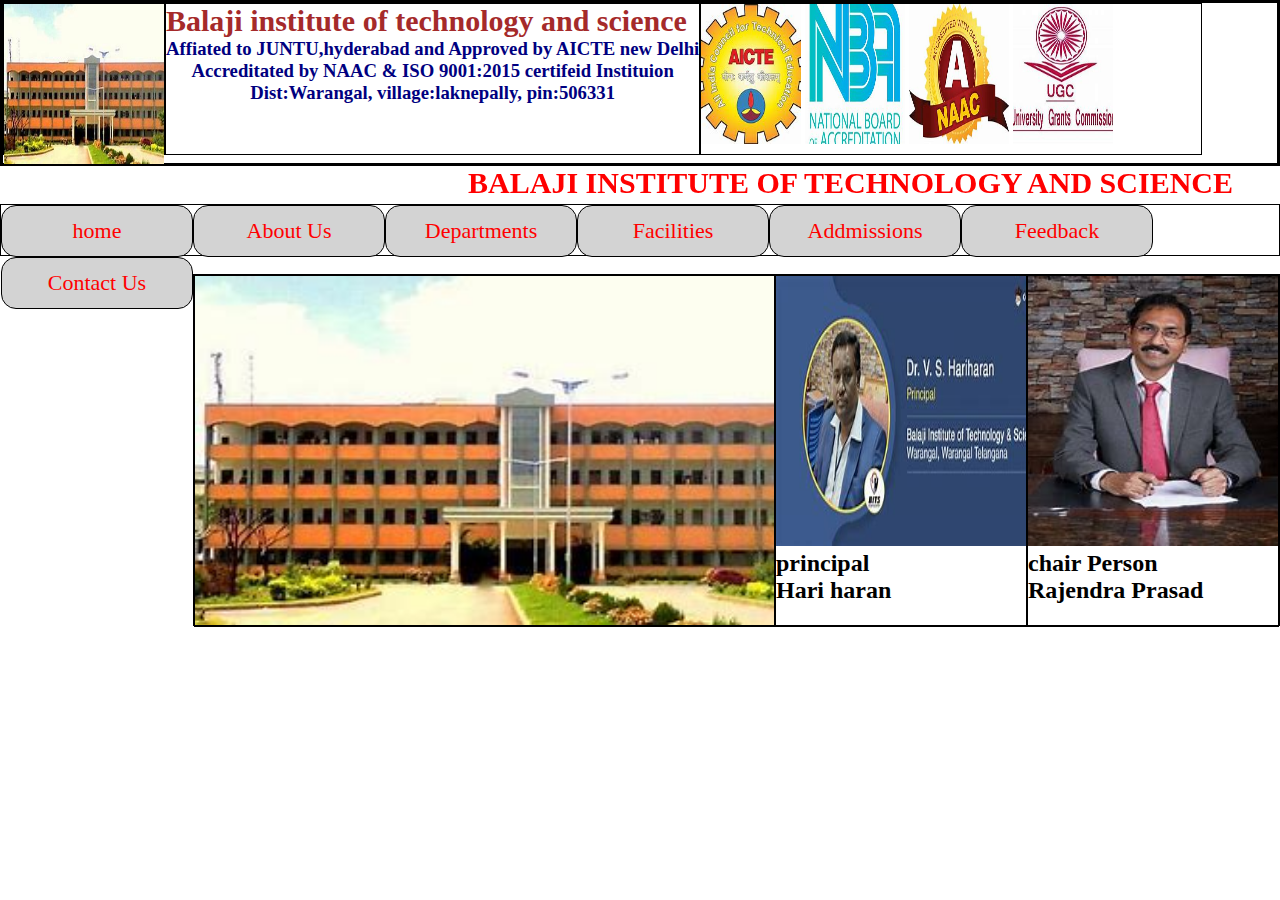
<file: index.html>
<!DOCTYPE html>
<html lang="en">
<head>
    <meta charset="UTF-8">
    <meta name="viewport" content="width=device-width, initial-scale=1.0">
    <title>BITS Website</title>
    <link rel="stylesheet" href="index.css">
</head>
<body>
    <div class="outbox">
        <div id="in1"><img src="bits.jpg" alt="" height="160px" width="160px"></div>
        <div id="in2"><h1 id="clgname">Balaji institute of technology and science</h1>
        <h3 id="name1">Affiated to JUNTU,hyderabad and Approved by AICTE new Delhi</h3>
    <h3 id="name2">Accreditated by NAAC & ISO 9001:2015 certifeid Instituion</h3>
     <h3 id="name3">Dist:Warangal, village:laknepally, pin:506331</h3></div>
        <div id="in3"><img src="aict.jpg" alt=""height="140px"width=100px>
        <img src="nba.jpg" alt=""height="140px"width="100px">
    <img src="naac.jpg" alt=""height="140px"width="100px">
<img src="ugc.jpg" alt=""height="140px"width="100px"></div>
    </div>
    <marquee behavior="alternate" direction="" id="scrolltext">BALAJI INSTITUTE OF TECHNOLOGY AND SCIENCE </marquee>
    <div id="navbox">
        <ul>
            <li><a href="">home</a></li>
            <li><a href="">About Us</a></li>
            <li><a href="">Departments</a></li>
            <li><a href="">Facilities</a>
                <ul>
                    <li><a href="">Bus</a></li>
                    <li><a href="">Canteen</a></li>
                    <li><a href="">Library</a></li>
                    <li><a href="">Hostel</a></li>
                    <li><a href="">Seminarhall</a></li>
                </ul>
            </li>
            <li><a href="">Addmissions</a></li>
            <li><a href="">Feedback</a></li>
            <li><a href="contact.html">Contact Us</a></li>
        </ul>
    </div>
    <br>
    <div class="outerbox">
        <div id="inbox1"></div>
        <div id="inbox2">
            <img src="principal.jpg" alt=""width="250px" height="270px">
            <h2>principal</h2>
            <h2>Hari haran</h2>
        </div>
        <div id="inbox3">
            <img src="char.jpg" alt=""width="250px" height="270px">
            <h2>chair Person</h2>
            <h2>Rajendra Prasad</h2>
        </div>
    </div>
    </body>
</html>
</file>
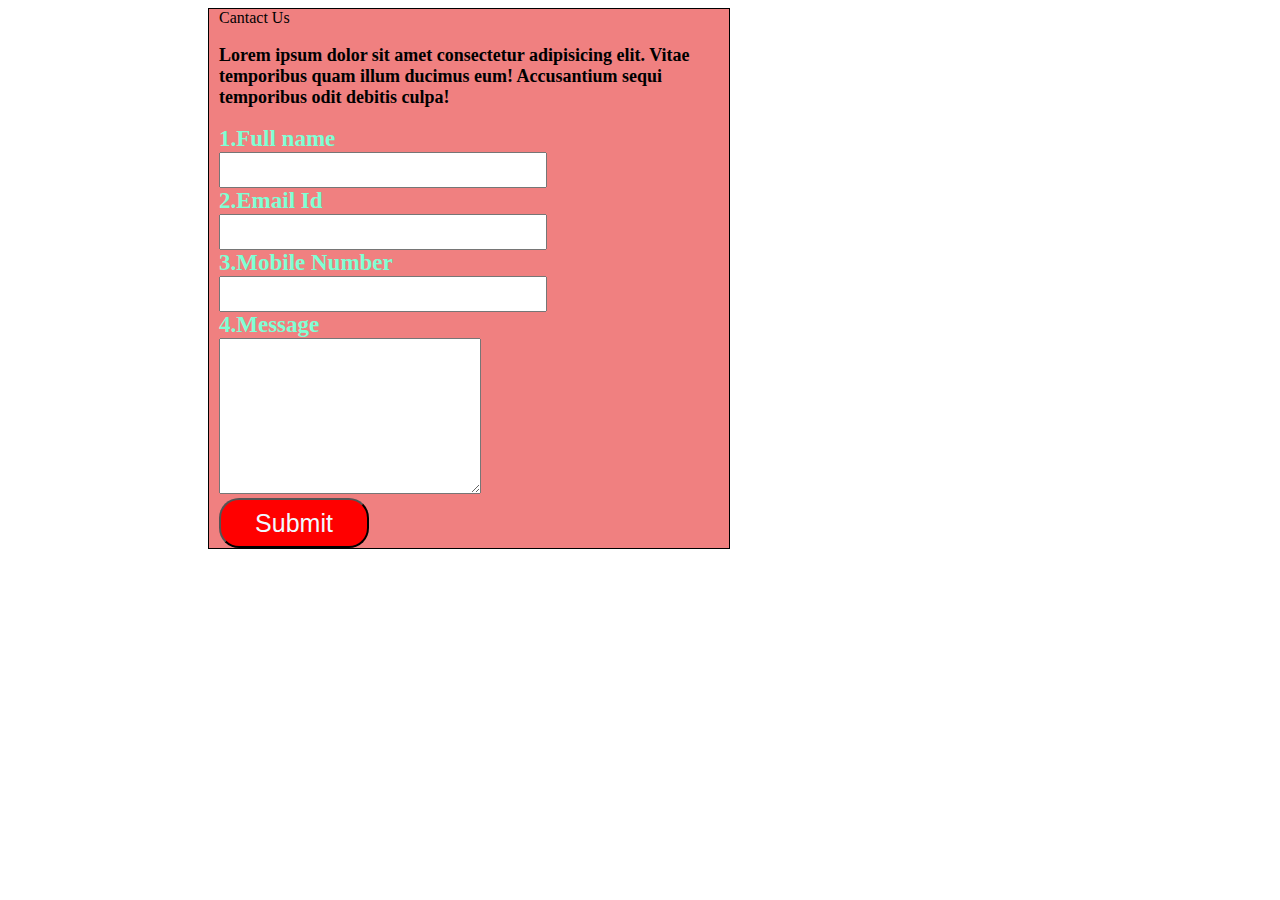
<file: contact.html>
<!DOCTYPE html>
<html lang="en">
<head>
    <meta charset="UTF-8">
    <meta name="viewport" content="width=device-width, initial-scale=1.0">
    <title>Contact Us</title>
    <link rel="stylesheet" href="cantact.css">
</head>
<body>
    <form action="">Cantact Us
    <p>Lorem ipsum dolor sit amet consectetur adipisicing elit. Vitae temporibus quam illum ducimus eum! Accusantium sequi temporibus odit debitis culpa!</p>
    <label for="">1.Full name</label><br>
    <input type="text"><br>
    <label for="">2.Email Id</label><br>
    <input type="email"><br>
    <label for="">3.Mobile Number</label><br>
    <input type="tel"><br>
    <label for="">4.Message</label><br>
    <textarea name="" id="" cols="30" rows="10"></textarea><br>
    <button>Submit</button>
    </form>
</body>
</html>
</file>
<file: index.css>
*{
    margin: 0px;
    padding: 0px;
}
.outbox{
    border: solid;
    height: 160px;
    display: flex;
}
#in1,#in2,#in3{
    border: solid 1px;
    height: 150px;
}
#in1{
    width: 160px;
}
#int2{
    width: 1100px;
    text-align: center;
    background-color: antiquewhite;
}
#in3{
    width: 500px;
}
#clgname{
    font-size: 30px;
    color: brown;
}
#name1{
    color: navy;
    text-align: center;
}
#name2{
    color: navy;
    text-align: center;
}
#name3{
    color: navy;
    text-align: center;
}
#scrolltext{
    font-size: 30px;
    color: red;
    font-weight: bold;
}
#navbox{
    border: solid 1px;
    height: 50px;
}
ul li{
    border: solid 1px;
    height: 50px;
    width: 190px;
    float: left;
    background-color: lightgrey;
    text-align: center;
    line-height: 50px;
    border-radius: 15px;
}
ul{
    list-style: none;
}
ul li a{
    font-size: 22px;
    color: red;
    text-decoration: none;
}
ul li li{
    display: none;
}
ul li:hover ul li{
    display: block;
}
ul li:hover{
    background-color: pink;
}
.outerbox{
    border: solid 1px;
    height: 350px;
    display: flex;
    justify-content: space-between;
}
#inbox1,#inbox2,#inbox3{
    border: solid 1px;
    height: 350px;
    z-index: -1;
}
#inbox1{
    width: 600px;
    background-image: url(bits.jpg);
    background-repeat: no-repeat;
    background-size: 600px 350px;
    animation-name: imgchange;
    animation-duration: 10s;
    animation-iteration-count: infinite;
}
@keyframes imgchange{
0%{
    background-image: url(ben.jpg);
}
10%{
    background-image: url(bujji.jpg);
}
20%{
    background-image: url(ma.jpg);
}
30%{
    background-image: url(institute.jpg);
}
40%{
    background-image: url(dora.jpg);
}
#inbox2,#inbox3{
    width: 250px;
    
}
</file>
<file: cantact.css>
form{
    border: solid 1px;
    width: 500px;
    margin-left: 200px;
    padding-left: 10px;
    padding-right: 10px;
    background-color:lightcoral;
    border-radius: 0% 0% 0% 0%;
}
h1{
    font-size: 50px;
    text-align: center;
    color: purple;
    background-color: aquamarine;
}
p{
    font-size: 18px;
    font-weight: bold;
}
label{
    font-size: 23px;
    color: aquamarine;
    font-weight: bold;
}
input{
    height: 30px;
    width: 320px; 
}
button{
    height: 50px;
    width: 150px;
    background-color: red;
    color: aliceblue;
    font-size: 25px;
    border-radius: 20px;
}
button:hover{
    background-color: peru;
}
</file>
